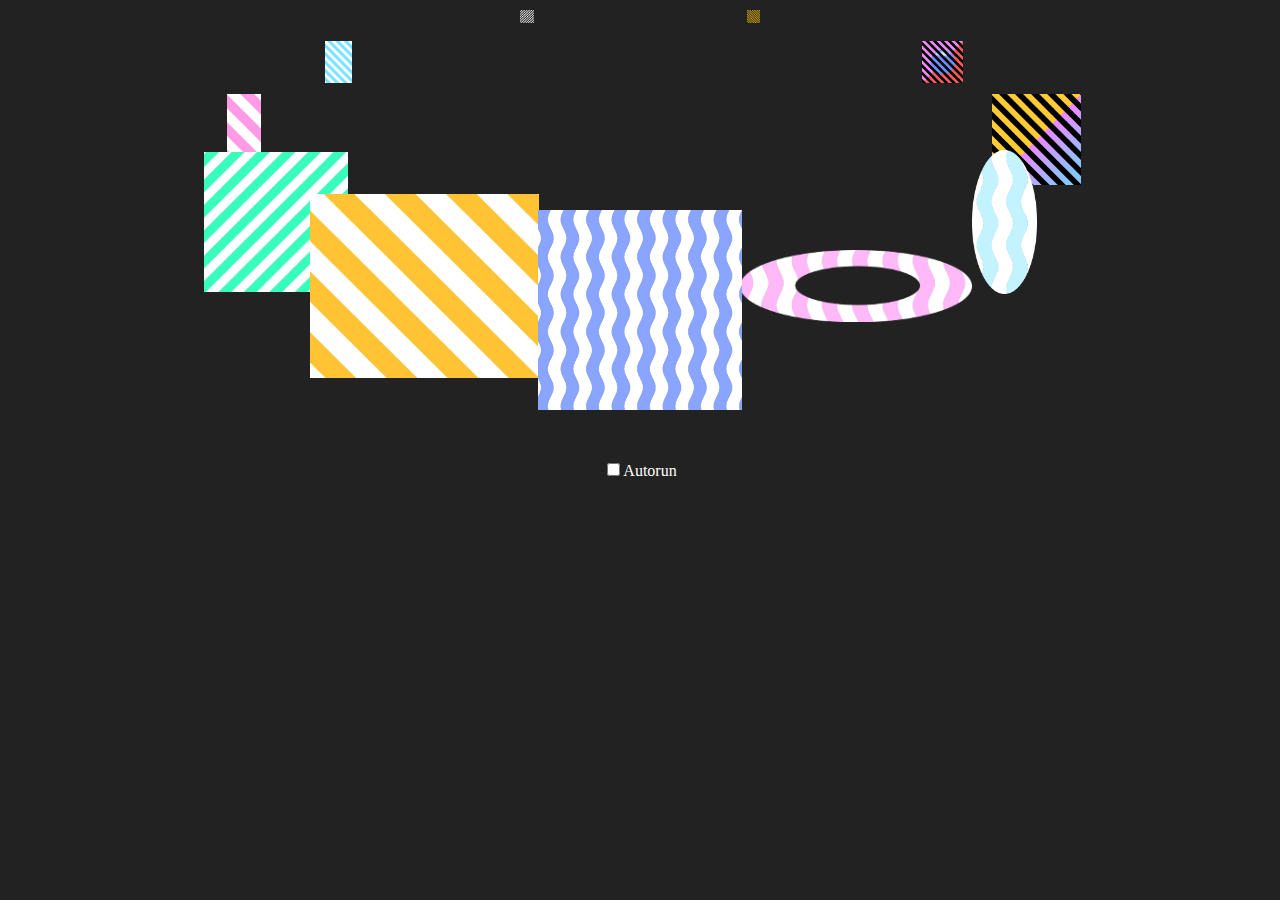
<file: demo/autorun.html>
<!DOCTYPE HTML PUBLIC "-//W3C//DTD HTML 4.01 Transitional//EN">
<head>
  <link href="style.css" rel="stylesheet" type="text/css" />
  <script type="text/javascript" src="jquery/jquery-1.7.1.js"></script>
  <script type="text/javascript" src="../flow/jquery.flow.js"></script>
  <script type="text/javascript" src="../flow/plugins/rotation.js"></script>
  <script>
    $(function(){ // on ready
    
      $("#coverflow").flow({
        height:{
          min: 10,
          max: 200
        }
      });
      
      var id;
      $("#autorun").change(function(){
        if ($(this).is(':checked')){
          $("#coverflow").bind("run_end.flow", function(event, complete){
            if (complete){
              id = setTimeout(
                function(){
                  if ($("#autorun").is(':checked')){
                    $("#coverflow").flow('next');
                  }
                }, 50);
            }
          });
          $("#coverflow").flow('next');
        } else {
          $("#coverflow").unbind("run_end.flow");
          clearTimeout(id);
        }
      });
      
    });
  </script>
</head>
<body>
  <div id="coverflow">
    <img src="img/a.jpg">
    <img src="img/b.png">
    <img src="img/c.png">
    <img src="img/d.jpg">
    <img src="img/e.jpg">
    <img src="img/f.jpg">
    <img src="img/g.jpg">
    <img src="img/h.jpg">
    <img src="img/i.jpg">
    <img src="img/j.jpg">
    <img src="img/k.jpg">
  </div>
  <input type="checkbox" id="autorun"><label for="autorun">Autorun</label>
</body>
</html>
</file>
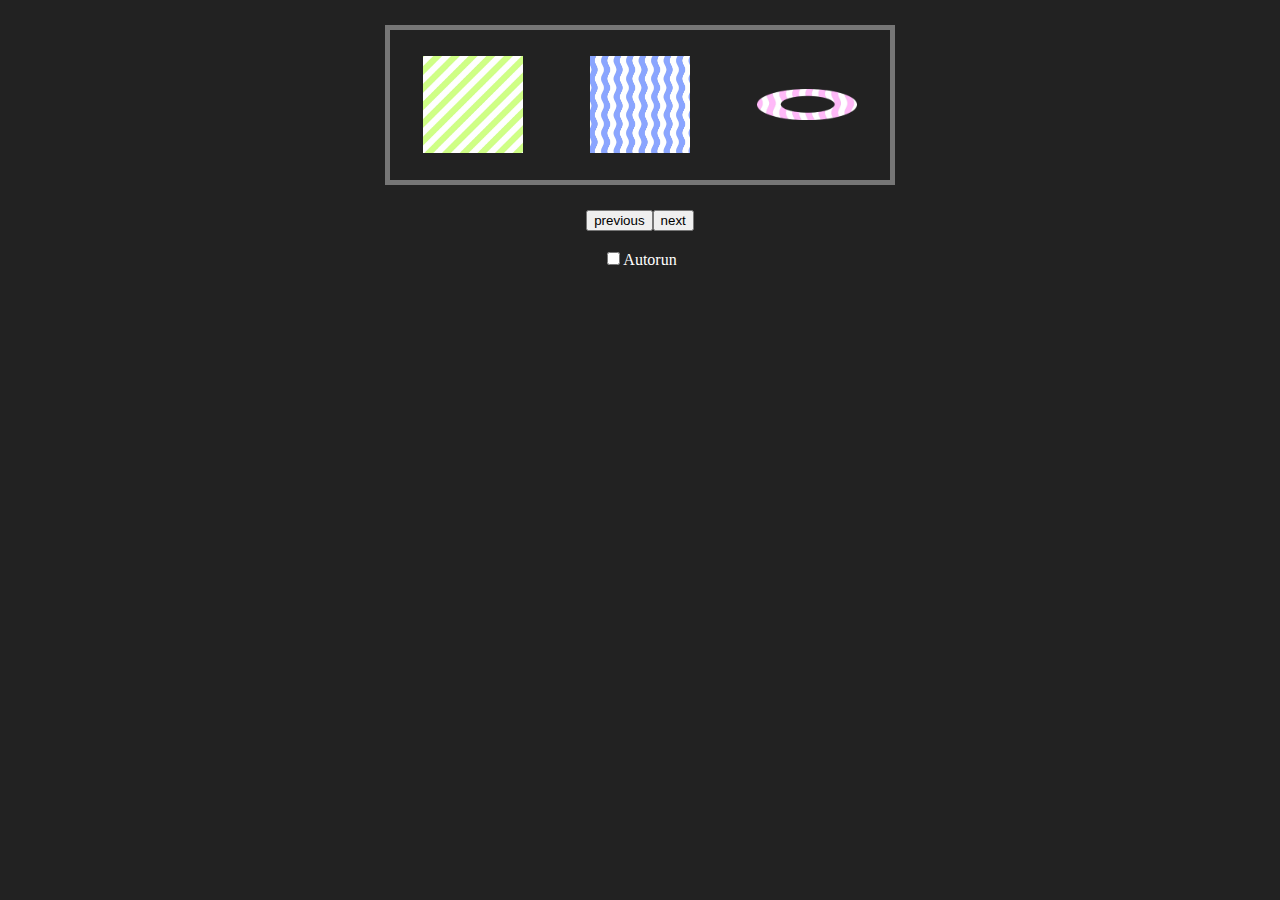
<file: demo/carousel.html>
<!DOCTYPE HTML PUBLIC "-//W3C//DTD HTML 4.01 Transitional//EN">
<head>
  <link href="style.css" rel="stylesheet" type="text/css" />
  <script type="text/javascript" src="jquery/jquery-1.7.1.js"></script>
  <script type="text/javascript" src="jquery/jquery.mousewheel.min.js"></script>
  <script type="text/javascript" src="../flow/jquery.flow.js"></script>
  <script type="text/javascript" src="../flow/plugins/carousel.js"></script>
  <script type="text/javascript" src="js/mixed.js"></script>
  <style>
    #coverflow{
      border: 5px solid #767676;
      margin: 25px auto;
      overflow: hidden;
      height: 150px;
      width: 500px;
    }
  </style>
  <script>
    $(function(){ // on ready
    
      $("#coverflow").flow({
        duration:350,
        width: 100,
        height: 100,
        visible:{
          before: 1,
          after: 1
        }
      });
      
    });
  </script>
</head>
<body>
  <div id="coverflow">
    <img src="img/a.jpg">
    <img src="img/b.png">
    <img src="img/c.png">
    <img src="img/d.jpg">
    <img src="img/e.jpg">
    <img src="img/f.jpg">
    <img src="img/g.jpg">
    <img src="img/h.jpg">
    <img src="img/k.jpg">
    <img src="img/l.jpg">
    <img src="img/m.png">
    <img src="img/n.jpg">
    <img src="img/o.jpg">
  </div>
</body>
</html>
</file>
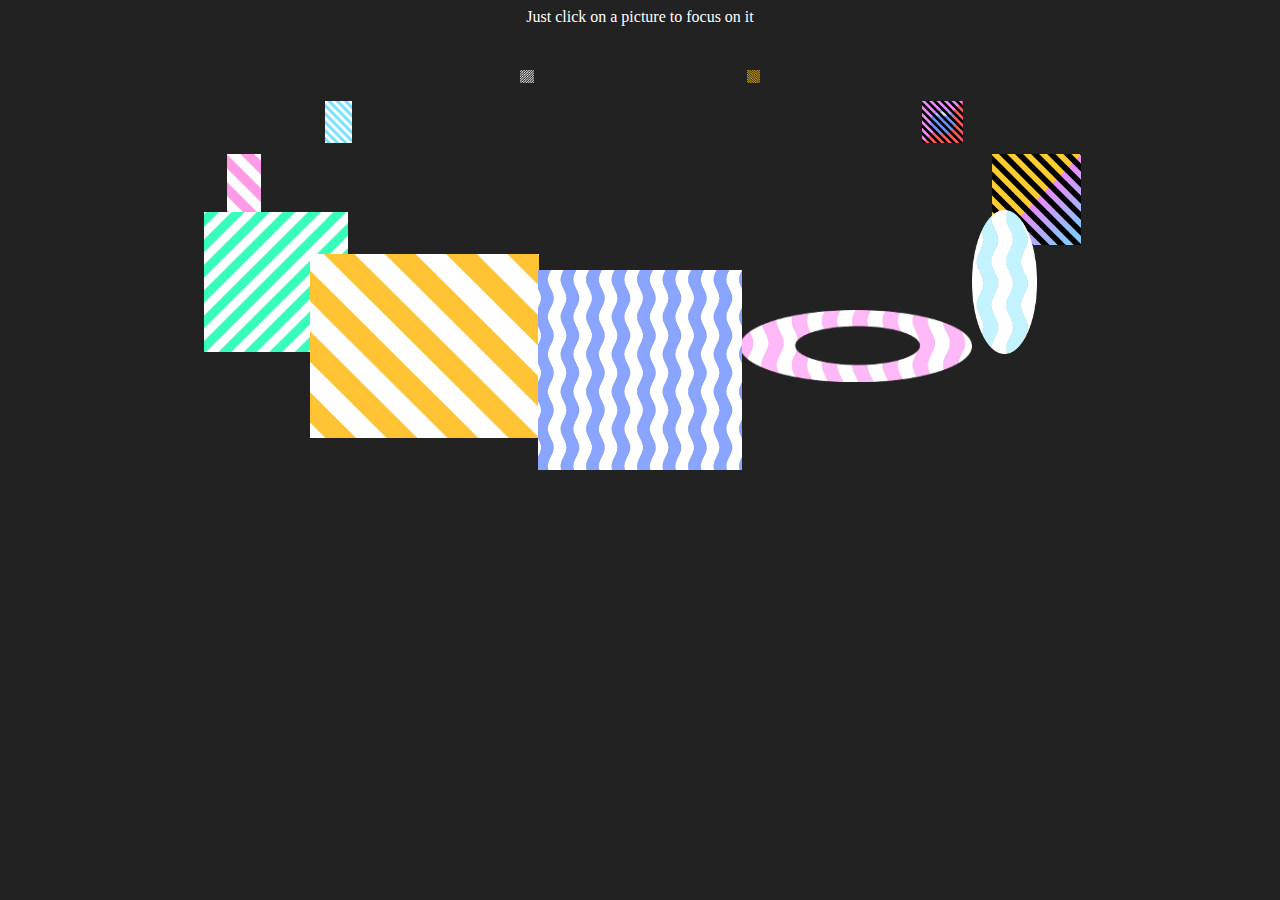
<file: demo/click.html>
<!DOCTYPE HTML PUBLIC "-//W3C//DTD HTML 4.01 Transitional//EN">
<head>
  <link href="style.css" rel="stylesheet" type="text/css" />
  <script type="text/javascript" src="jquery/jquery-1.7.1.js"></script>
  <script type="text/javascript" src="../flow/jquery.flow.js"></script>
  <script type="text/javascript" src="../flow/plugins/rotation.js"></script>
  <script>
    $(function(){ // on ready
    
      $("#coverflow").flow({
        height:{
          min: 10,
          max: 200
        }
      });
      
      $("#coverflow img").each(function(index){
        $(this).click(function(){
          $("#coverflow").flow(index);
        });
      });
      
    });
  </script>
</head>
<body>
  <p>Just click on a picture to focus on it</p>
  <br>
  <div id="coverflow">
    <img src="img/a.jpg">
    <img src="img/b.png">
    <img src="img/c.png">
    <img src="img/d.jpg">
    <img src="img/e.jpg">
    <img src="img/f.jpg">
    <img src="img/g.jpg">
    <img src="img/h.jpg">
    <img src="img/i.jpg">
    <img src="img/j.jpg">
    <img src="img/k.jpg">
  </div>
</body>
</html>
</file>
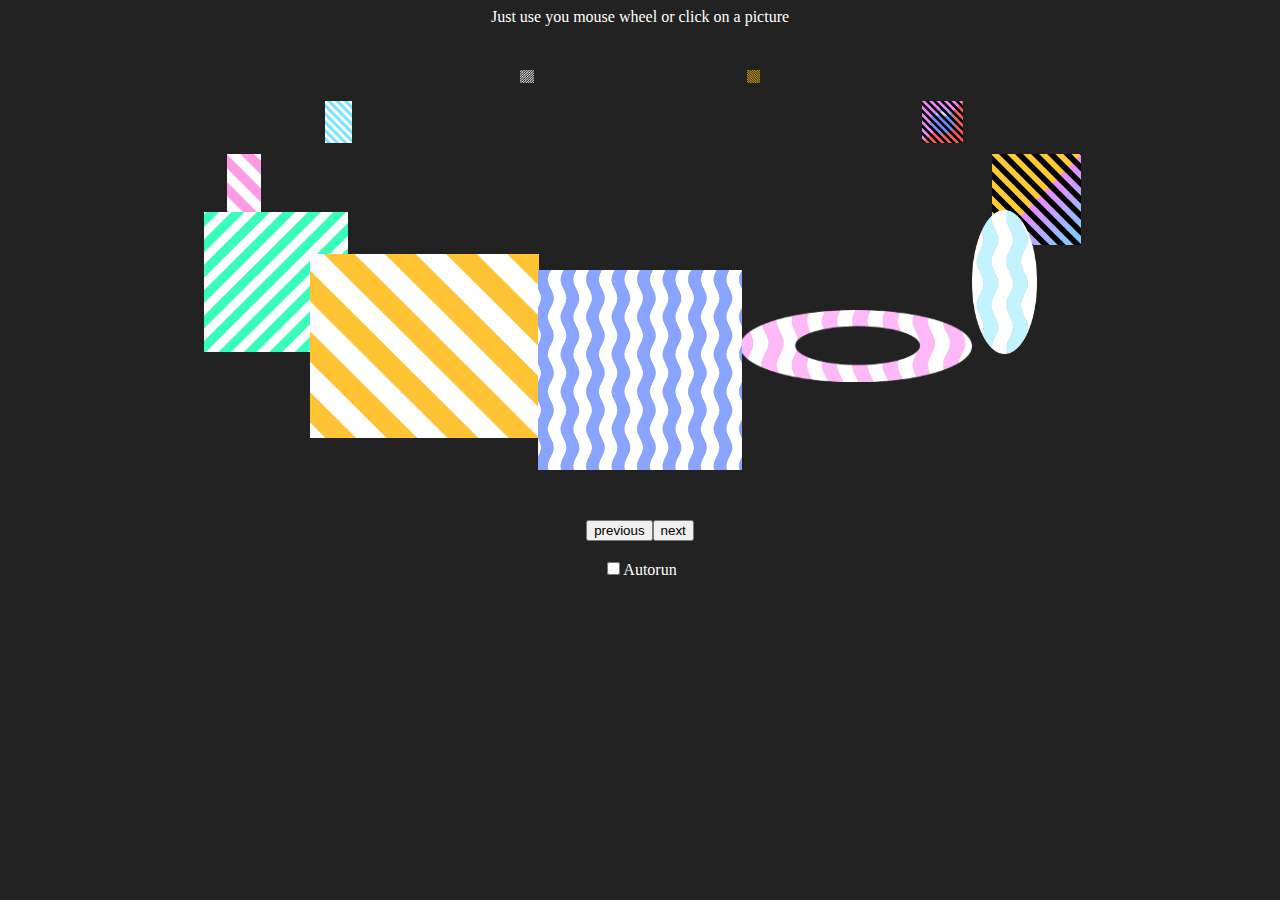
<file: demo/easing.html>
<!DOCTYPE HTML PUBLIC "-//W3C//DTD HTML 4.01 Transitional//EN">
<head>
  <link href="style.css" rel="stylesheet" type="text/css" />
  <script type="text/javascript" src="jquery/jquery-1.7.1.js"></script>
  <script type="text/javascript" src="jquery/jquery.mousewheel.min.js"></script>
  <script type="text/javascript" src="jquery/jquery.easing.1.3.js"></script>
  <script type="text/javascript" src="../flow/jquery.flow.js"></script>
  <script type="text/javascript" src="../flow/plugins/rotation.js"></script>
  <script type="text/javascript" src="js/mixed.js"></script>
  <script>
    $(function(){ // on ready
    
      // you can use the jQuery easing plugin ...
      $("#coverflow").flow({
        easing: "easeOutBounce",
        duration: 500,
        height:{
          min: 10,
          max: 200
        }
      });
      
      /*
      // or use your own (here, easeOutBounce code)
      $("#coverflow").flow({
        easing: function (x, t, b, c, d) {
      		if ((t/=d) < (1/2.75)) {
      			return c*(7.5625*t*t) + b;
      		} else if (t < (2/2.75)) {
      			return c*(7.5625*(t-=(1.5/2.75))*t + .75) + b;
      		} else if (t < (2.5/2.75)) {
      			return c*(7.5625*(t-=(2.25/2.75))*t + .9375) + b;
      		} else {
      			return c*(7.5625*(t-=(2.625/2.75))*t + .984375) + b;
      		}
      	},
        duration: 500,
        height:{
          min: 10,
          max: 200
        }
      });
      /**/
    });
  </script>
</head>
<body>
  <p>Just use you mouse wheel or click on a picture</p>
  <br>
  <div id="coverflow">
    <img src="img/a.jpg">
    <img src="img/b.png">
    <img src="img/c.png">
    <img src="img/d.jpg">
    <img src="img/e.jpg">
    <img src="img/f.jpg">
    <img src="img/g.jpg">
    <img src="img/h.jpg">
    <img src="img/i.jpg">
    <img src="img/j.jpg">
    <img src="img/k.jpg">
  </div>
</body>
</html>
</file>
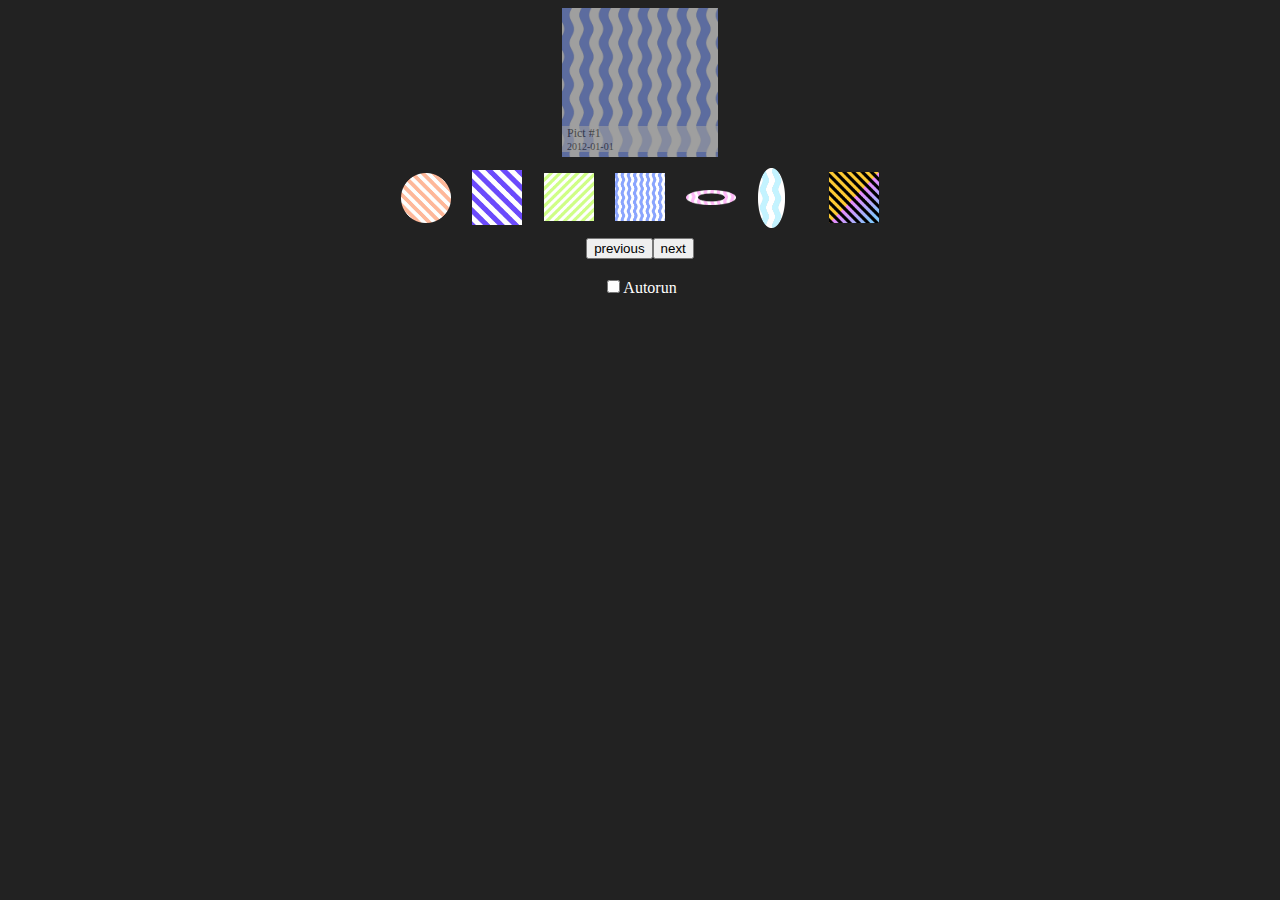
<file: demo/gallery.html>
<!DOCTYPE HTML PUBLIC "-//W3C//DTD HTML 4.01 Transitional//EN">
<head>
  <link href="style.css" rel="stylesheet" type="text/css" />
  <script type="text/javascript" src="jquery/jquery-1.7.1.js"></script>
  <script type="text/javascript" src="jquery/jquery.mousewheel.min.js"></script>
  <script type="text/javascript" src="../flow/jquery.flow.js"></script>
  <script type="text/javascript" src="../flow/plugins/carousel.js"></script>
  <script type="text/javascript" src="js/mixed.js"></script>
  <style>
    #main{
      height: 150px;
      width: 300px;
      position: relative;
      margin: 0 auto;
    }
    #main .item{
      display: block;
      position: absolute;
      top:0px;
      left:0px;
    }
    #main .item div{
      position: absolute;
      bottom:5px;
      left:0px;
      background-color: #FFFFFF;
      opacity:0.6;
    }
    #main .item div span{
      display: block;
      text-align:left;
      color: #000000;
      padding-left:5px;
    }
    #main .item div span.date{
      font-size: 10px;
    }
    #main .item div span.name{
      font-size: 12px;
    }
    #coverflow{
      overflow: hidden;
      height: 60px;
      width: 500px;
      border: 0px;
      margin: 10px auto;
    }
  </style>
  <script>
    $(function(){ // on ready
    
      $("#coverflow").flow({
        duration:350,
        width: 50,
        visible:{
          before: 3,
          after: 3
        },
        onRunEnd:function(status){
          $("#main .item").fadeOut('slow', function() {
            $(this).remove();
          });
          var w, h, r = status.current.element.width() / status.current.element.height();
          
          // get the new width and height keeping the ratio
          w = Math.floor(Math.min($("#main").height() * r, $("#main").width()));
          h = Math.floor(w / r);
            
          var $div = $(document.createElement("div"))
            .addClass("item")
            .css("display", "none")
            .width(w)
            .height(h)
            // centering the element
            .css('left', ($("#main").width() - w) >> 1)
            .css('top', ($("#main").height() - h) >> 1)
            .append(
              $(document.createElement("img"))
                .attr("src", status.current.element.attr("src"))
                .width(w)
                .height(h)
            )
            .append(
              $(document.createElement("div"))
                .width(w)
                .append(
                  $(document.createElement("span"))
                    .addClass("name")
                    .text(status.current.element.data("name"))
                )
                .append(
                  $(document.createElement("span"))
                    .addClass("date")
                    .text(status.current.element.data("date"))
                )
            );
            
          $("#main").append($div);
          $div.fadeIn("slow");
        }
      });
      
    });
  </script>
</head>
<body>
  <div id="main"></div>
  <div id="coverflow">
    <img src="img/a.jpg" data-date="2012-01-01" data-name="Pict #1">
    <img src="img/b.png" data-date="2012-01-02" data-name="Pict #2">
    <img src="img/c.png" data-date="2012-01-03" data-name="Pict #3">
    <img src="img/d.jpg" data-date="2012-01-04" data-name="Pict #4">
    <img src="img/e.jpg" data-date="2012-01-05" data-name="Pict #5">
    <img src="img/f.jpg" data-date="2012-01-06" data-name="Pict #6">
    <img src="img/g.jpg" data-date="2012-01-07" data-name="Pict #7">
    <img src="img/h.jpg" data-date="2012-01-08" data-name="Pict #8">
    <img src="img/i.jpg" data-date="2012-01-09" data-name="Pict #9">
    <img src="img/j.jpg" data-date="2012-01-10" data-name="Pict #10">
    <img src="img/k.jpg" data-date="2012-01-11" data-name="Pict #11">
    <img src="img/l.jpg" data-date="2012-01-12" data-name="Pict #12">
    <img src="img/m.png" data-date="2012-01-13" data-name="Pict #13">
    <img src="img/n.jpg" data-date="2012-01-14" data-name="Pict #14">
    <img src="img/o.jpg" data-date="2012-01-15" data-name="Pict #15">
  </div>
</body>
</html>
</file>
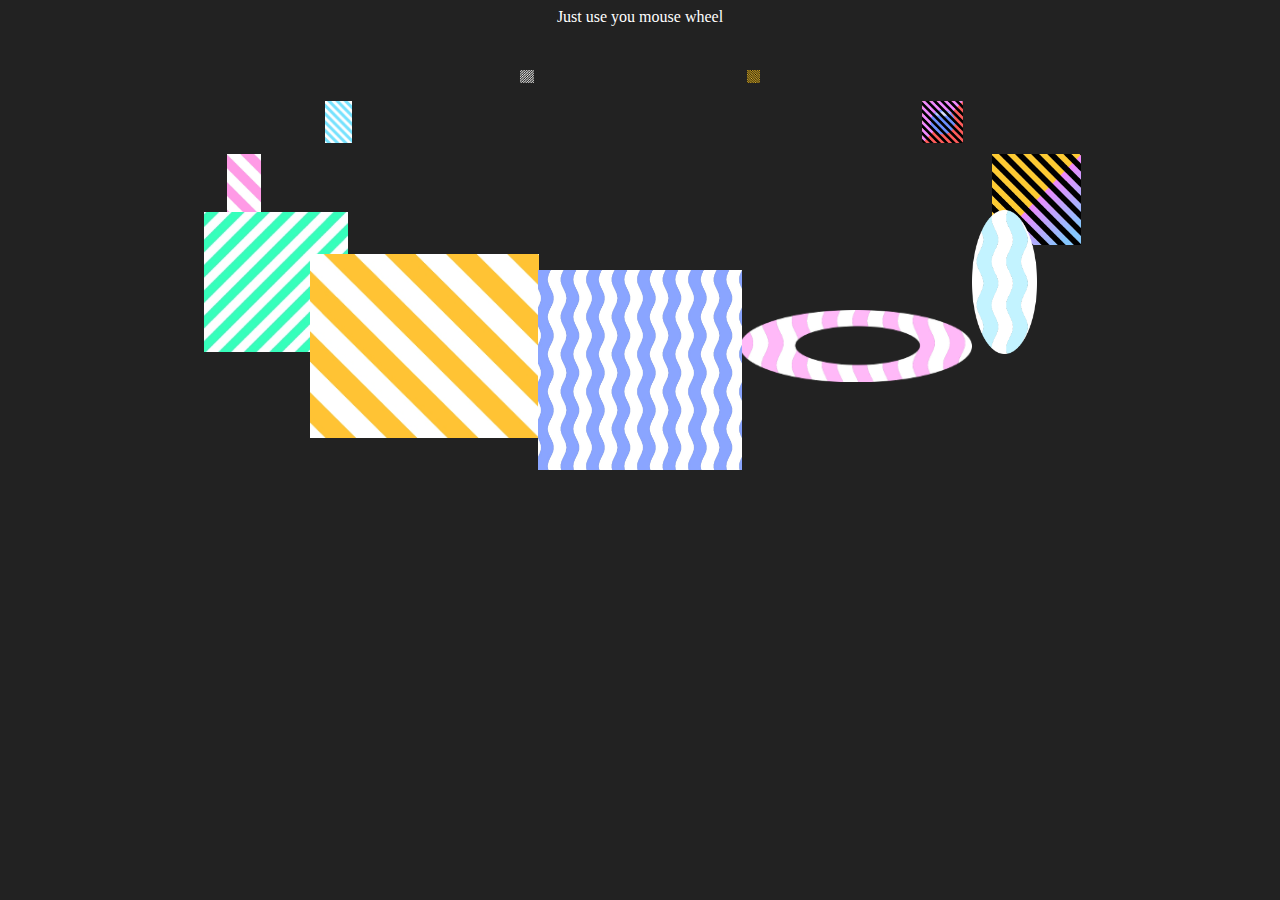
<file: demo/mousewheel.html>
<!DOCTYPE HTML PUBLIC "-//W3C//DTD HTML 4.01 Transitional//EN">
<head>
  <link href="style.css" rel="stylesheet" type="text/css" />
  <script type="text/javascript" src="jquery/jquery-1.7.1.js"></script>
  <script type="text/javascript" src="jquery/jquery.mousewheel.min.js"></script>
  <script type="text/javascript" src="../flow/jquery.flow.js"></script>
  <script type="text/javascript" src="../flow/plugins/rotation.js"></script>
  <script>
    $(function(){ // on ready
    
      $("#coverflow").flow({
        height:{
          min: 10,
          max: 200
        }
      });
      
      
      $("body").mousewheel(function(event, delta) {
        if (delta < 0) {
          $("#coverflow").flow("previous");
        }else if (delta > 0){
          $("#coverflow").flow("next");
        }
        event.preventDefault();
      });
      
    });
  </script>
</head>
<body>
  <p>Just use you mouse wheel</p>
  <br>
  <div id="coverflow">
    <img src="img/a.jpg">
    <img src="img/b.png">
    <img src="img/c.png">
    <img src="img/d.jpg">
    <img src="img/e.jpg">
    <img src="img/f.jpg">
    <img src="img/g.jpg">
    <img src="img/h.jpg">
    <img src="img/i.jpg">
    <img src="img/j.jpg">
    <img src="img/k.jpg">
  </div>
</body>
</html>
</file>
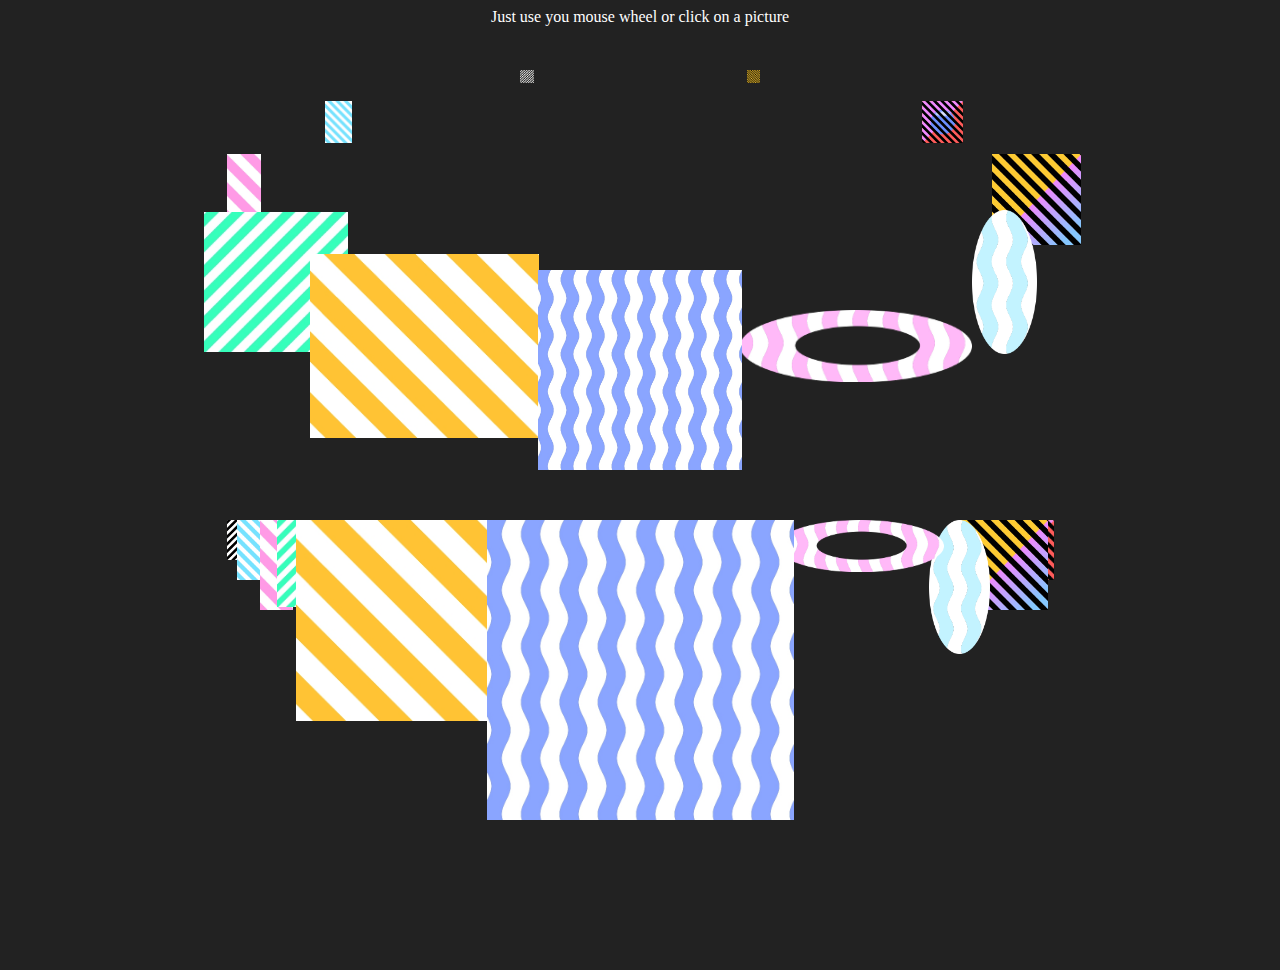
<file: demo/multi.html>
<!DOCTYPE HTML PUBLIC "-//W3C//DTD HTML 4.01 Transitional//EN">
<head>
  <link href="style.css" rel="stylesheet" type="text/css" />
  <script type="text/javascript" src="jquery/jquery-1.7.1.js"></script>
  <script type="text/javascript" src="jquery/jquery.mousewheel.min.js"></script>
  <script type="text/javascript" src="jquery/jquery.easing.1.3.js"></script>
  <script type="text/javascript" src="../flow/jquery.flow.js"></script>
  <script type="text/javascript" src="../flow/plugins/rotation.js"></script>
  <script type="text/javascript" src="../flow/plugins/slider.js"></script>
  <script>
    $(function(){ // on ready
    
      $("#flow1").flow({
        easing: "easeOutBounce",
        plugin: "rotation",
        duration: 500,
        height:{
          min: 10,
          max: 200
        }
      });
      
      $("#flow2").flow({
        plugin: "slider",
        duration: 500
      });
      
      // you can use all css accessor to manipulate the flow
      $(".coverflow").mousewheel(function(event, delta) {
        if (delta < 0) {
          $(this).flow("previous");
        }else if (delta > 0){
          $(this).flow("next");
        }
        event.preventDefault();
      });
      
      // click example
      $("#flow1, #flow2").each(function(){// list container to get a index from 0 for each image
        $("img", this).each(function(index){
          $(this).click(function(){
            $(this).parent().flow(index);
          });
        });
      });
      
    });
  </script>
</head>
<body>
  <p>Just use you mouse wheel or click on a picture</p>
  <br>
  <div id="flow1" class="coverflow">
    <img src="img/a.jpg">
    <img src="img/b.png">
    <img src="img/c.png">
    <img src="img/d.jpg">
    <img src="img/e.jpg">
    <img src="img/f.jpg">
    <img src="img/g.jpg">
    <img src="img/h.jpg">
    <img src="img/i.jpg">
    <img src="img/j.jpg">
    <img src="img/k.jpg">
  </div>
  <div id="flow2" class="coverflow">
    <img src="img/a.jpg">
    <img src="img/b.png">
    <img src="img/c.png">
    <img src="img/d.jpg">
    <img src="img/e.jpg">
    <img src="img/f.jpg">
    <img src="img/g.jpg">
    <img src="img/h.jpg">
    <img src="img/i.jpg">
    <img src="img/j.jpg">
    <img src="img/k.jpg">
  </div>
</body>
</html>
</file>
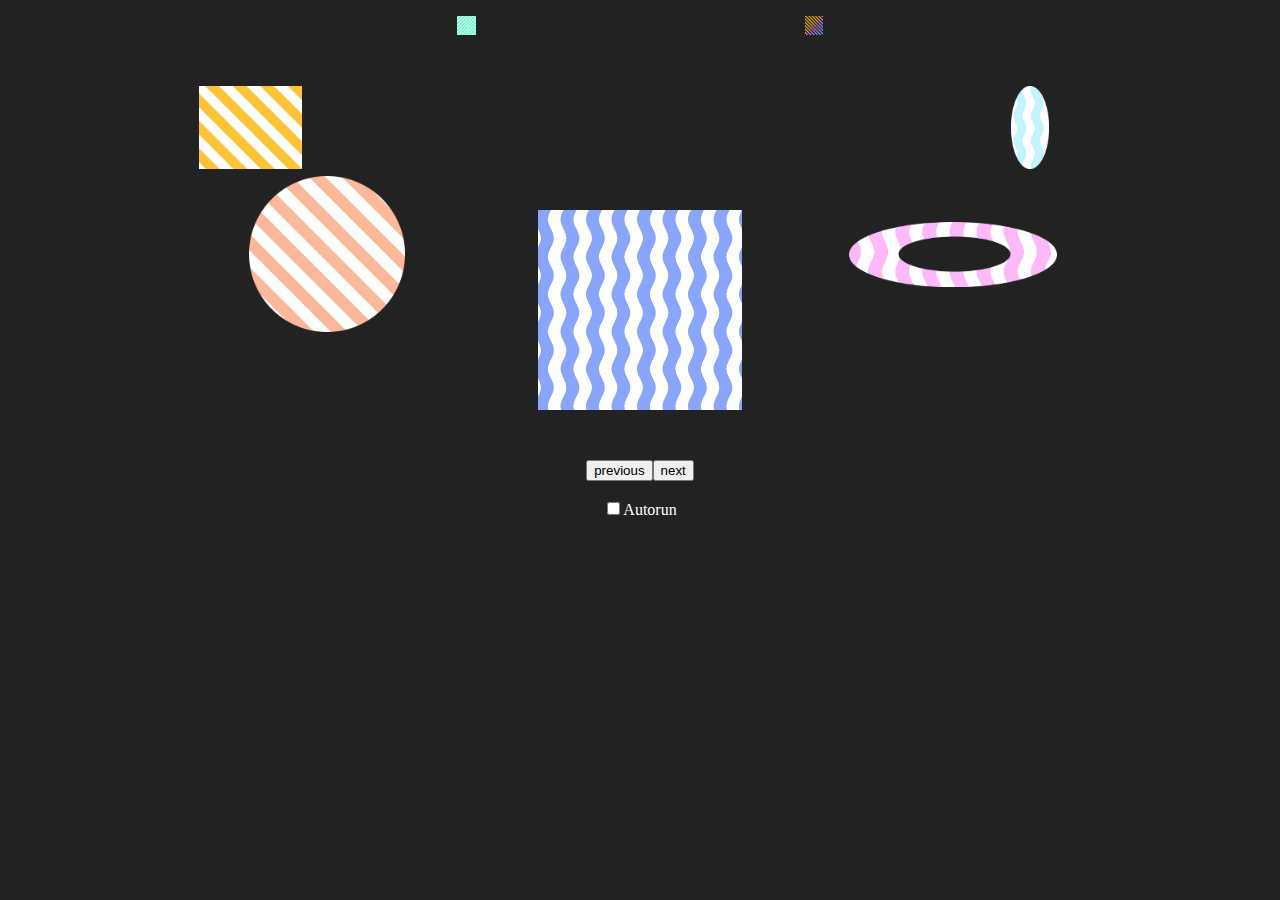
<file: demo/rotation.html>
<!DOCTYPE HTML PUBLIC "-//W3C//DTD HTML 4.01 Transitional//EN">
<head>
  <link href="style.css" rel="stylesheet" type="text/css" />
  <script type="text/javascript" src="jquery/jquery-1.7.1.js"></script>
  <script type="text/javascript" src="jquery/jquery.mousewheel.min.js"></script>
  <script type="text/javascript" src="../flow/jquery.flow.js"></script>
  <script type="text/javascript" src="../flow/plugins/rotation.js"></script>
  <script type="text/javascript" src="js/mixed.js"></script>
  <script>
    $(function(){ // on ready
    
      $("#coverflow").flow({
        duration:350,
        visible:{
          before: 3,
          after: 3
        },
        height:{
          min: 10,
          max: 200
        }
      });
      
    });
  </script>
</head>
<body>
  <div id="coverflow">
    <img src="img/a.jpg">
    <img src="img/b.png">
    <img src="img/c.png">
    <img src="img/d.jpg">
    <img src="img/e.jpg">
    <img src="img/f.jpg">
    <img src="img/g.jpg">
    <img src="img/h.jpg">
    <img src="img/i.jpg">
    <img src="img/j.jpg">
    <img src="img/k.jpg">
    <img src="img/m.png">
  </div>
</body>
</html>
</file>
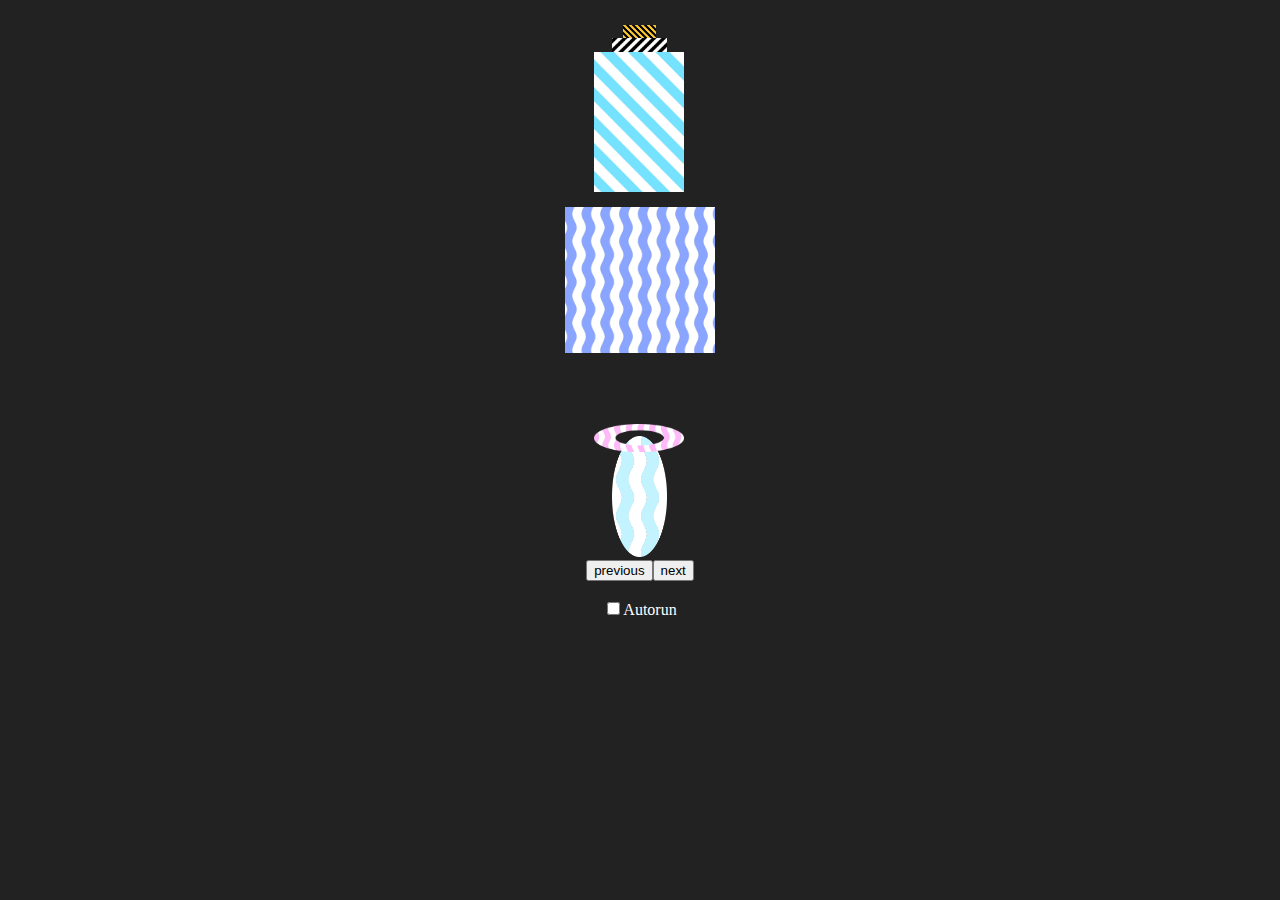
<file: demo/slider-vertical.html>
<!DOCTYPE HTML PUBLIC "-//W3C//DTD HTML 4.01 Transitional//EN">
<head>
  <link href="style.css" rel="stylesheet" type="text/css" />
  <script type="text/javascript" src="jquery/jquery-1.7.1.js"></script>
  <script type="text/javascript" src="jquery/jquery.mousewheel.min.js"></script>
  <script type="text/javascript" src="../flow/jquery.flow.js"></script>
  <script type="text/javascript" src="../flow/plugins/slider.js"></script>
  <script type="text/javascript" src="js/mixed.js"></script>
  <style>
    #coverflow{
      height:500px;
      width: 150px;
      margin: 30px auto;
    }
  </style>
  <script>
    $(function(){ // on ready
    
      $("#coverflow").flow({
        duration:350,
        vertical: true,
        position: "middle" // left / right
      });
      
    });
  </script>
</head>
<body>
  <div id="coverflow">
    <img src="img/a.jpg">
    <img src="img/b.png">
    <img src="img/c.png">
    <img src="img/d.jpg">
    <img src="img/e.jpg">
    <img src="img/f.jpg">
    <img src="img/g.jpg">
    <img src="img/h.jpg">
  </div>
</body>
</html>
</file>
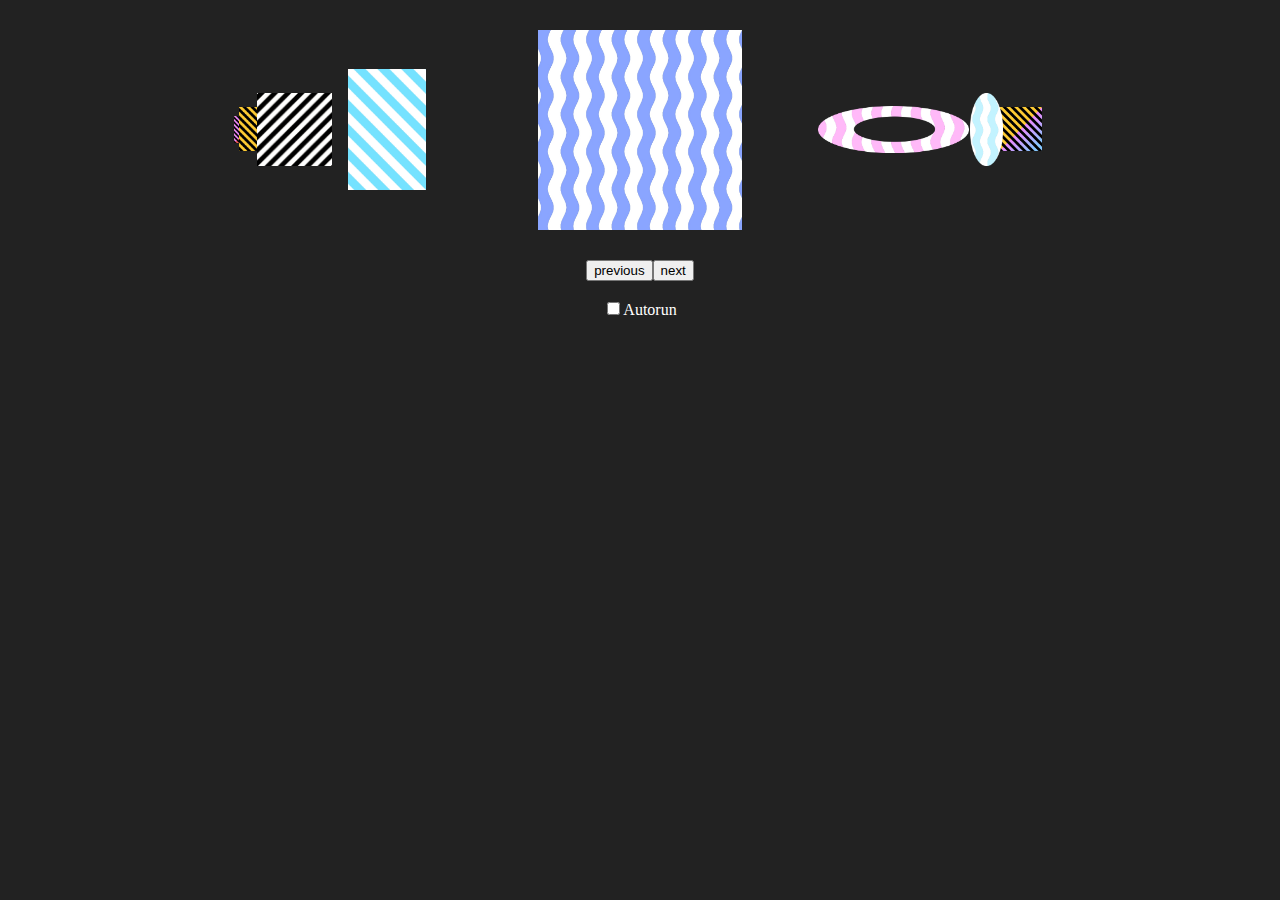
<file: demo/slider.html>
<!DOCTYPE HTML PUBLIC "-//W3C//DTD HTML 4.01 Transitional//EN">
<head>
  <link href="style.css" rel="stylesheet" type="text/css" />
  <script type="text/javascript" src="jquery/jquery-1.7.1.js"></script>
  <script type="text/javascript" src="jquery/jquery.mousewheel.min.js"></script>
  <script type="text/javascript" src="../flow/jquery.flow.js"></script>
  <script type="text/javascript" src="../flow/plugins/slider.js"></script>
  <script type="text/javascript" src="js/mixed.js"></script>
  <style>
    #coverflow{
      height:200px;
      margin: 30px auto;
    }
  </style>
  <script>
    $(function(){ // on ready
    
      $("#coverflow").flow({
        duration:350,
        position: "middle" // top / bottom
      });
      
    });
  </script>
</head>
<body>
  <div id="coverflow">
    <img src="img/a.jpg">
    <img src="img/b.png">
    <img src="img/c.png">
    <img src="img/d.jpg">
    <img src="img/e.jpg">
    <img src="img/f.jpg">
    <img src="img/g.jpg">
    <img src="img/h.jpg">
  </div>
</body>
</html>
</file>
<file: demo/style.css>
body{
  background-color: #222222;
  color: #FFFFFF;
  text-align: center;
}

#coverflow,
.coverflow{
  height:300px;
  width:800px;
  border:0px;
  margin:10px auto 150px;
  position:relative;
}
#coverflow img,
.coverflow img{
  display:block;
  position: absolute;
  cursor: pointer;
}
</file>
